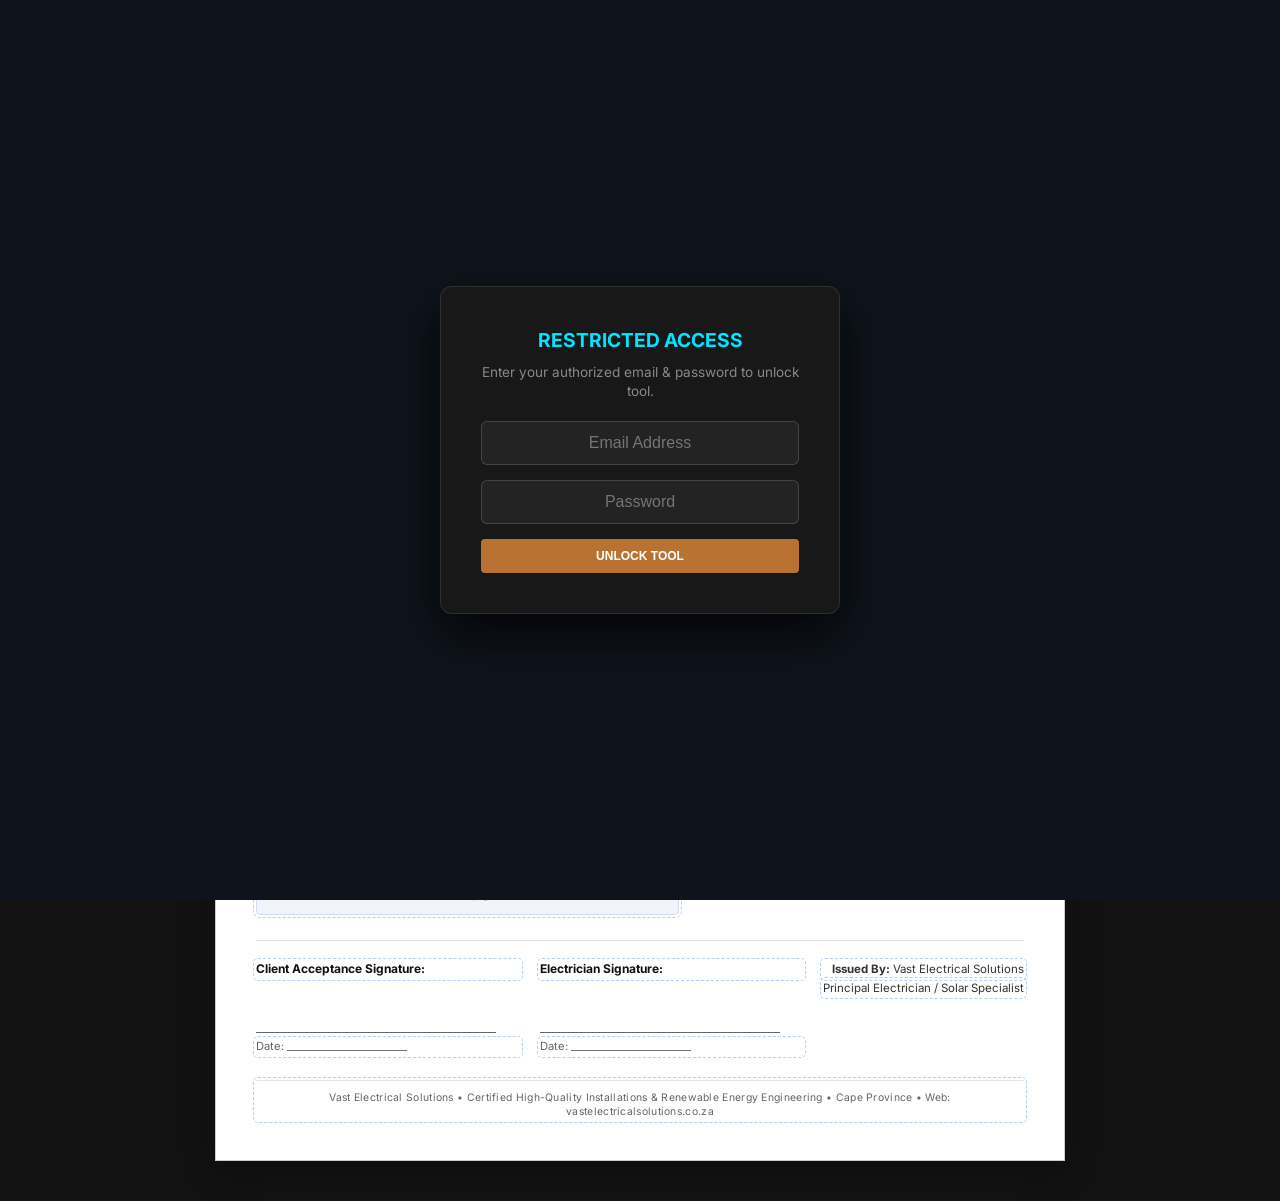
<file: admin-quote.html>
<!DOCTYPE html>
<html lang="en">
<head>
    <meta charset="UTF-8">
    <meta name="viewport" content="width=device-width, initial-scale=1.0">
    <title>Quotation & Report | Vast Electrical Solutions</title>
    <!-- Google Fonts -->
    <link rel="preconnect" href="https://fonts.googleapis.com">
    <link rel="preconnect" href="https://fonts.gstatic.com" crossorigin>
    <link href="https://fonts.googleapis.com/css2?family=Inter:wght@400;500;600;700&display=swap" rel="stylesheet">
    
    <style>
        *, *::before, *::after {
            margin: 0;
            padding: 0;
            box-sizing: border-box;
        }

        body {
            background-color: #121212;
            color: #222222;
            font-family: 'Inter', sans-serif;
            line-height: 1.4;
            padding: 40px 20px;
        }

        /* Fullscreen Security Overlay */
        #auth-overlay {
            position: fixed;
            top: 0;
            left: 0;
            width: 100%;
            height: 100%;
            background-color: #0f141c;
            display: flex;
            justify-content: center;
            align-items: center;
            z-index: 9999;
        }

        .auth-box {
            background: #181818;
            border: 1px solid rgba(255, 255, 255, 0.1);
            padding: 40px;
            border-radius: 12px;
            text-align: center;
            max-width: 400px;
            width: 90%;
            box-shadow: 0 20px 50px rgba(0,0,0,0.8);
        }

        .auth-box h2 {
            color: #00E5FF;
            font-size: 1.2rem;
            margin-bottom: 10px;
            text-transform: uppercase;
        }

        .auth-box p {
            font-size: 0.85rem;
            color: #888888;
            margin-bottom: 20px;
        }

        .auth-box input {
            width: 100%;
            padding: 12px;
            background: rgba(255,255,255,0.05);
            border: 1px solid rgba(255,255,255,0.15);
            border-radius: 6px;
            color: #fff;
            font-size: 1rem;
            margin-bottom: 15px;
            text-align: center;
            outline: none;
        }

        .auth-error {
            color: #ff4444;
            font-size: 0.8rem;
            margin-bottom: 15px;
            display: none;
        }

        .controls-bar {
            max-width: 850px;
            margin: 0 auto 20px auto;
            display: flex;
            justify-content: space-between;
            align-items: center;
            background: #181818;
            padding: 15px 20px;
            border-radius: 8px;
            border: 1px solid rgba(255, 255, 255, 0.08);
            gap: 15px;
            flex-wrap: wrap;
        }

        .controls-bar p {
            font-size: 0.85rem;
            color: #00E5FF;
        }

        .button-group {
            display: flex;
            gap: 10px;
            flex-wrap: wrap;
        }

        .btn-action {
            background-color: #B87333;
            color: #fff;
            border: none;
            padding: 10px 15px;
            font-weight: 700;
            text-transform: uppercase;
            font-size: 0.75rem;
            border-radius: 4px;
            cursor: pointer;
            transition: opacity 0.2s ease;
            text-decoration: none;
            display: inline-block;
            text-align: center;
        }

        .btn-action:hover {
            opacity: 0.85;
        }

        .btn-secondary {
            background-color: #333333;
        }

        /* Exact Document Layout */
        .quote-container {
            max-width: 850px;
            margin: 0 auto;
            background-color: #FFFFFF;
            border: 1px solid #CCCCCC;
            padding: 40px;
            box-shadow: 0 10px 30px rgba(0, 0, 0, 0.3);
        }

        [contenteditable="true"] {
            outline: 1px dashed rgba(0, 102, 204, 0.3);
            outline-offset: 2px;
            border-radius: 2px;
            transition: outline 0.2s ease;
        }

        [contenteditable="true"]:hover {
            outline: 1px solid rgba(0, 102, 204, 0.7);
        }

        [contenteditable="true"]:focus {
            outline: 2px solid #0066CC;
            background: rgba(0, 102, 204, 0.02);
        }

        /* Header Section */
        .doc-header {
            display: flex;
            justify-content: space-between;
            align-items: center;
            border-bottom: 2px solid #004488;
            padding-bottom: 15px;
            margin-bottom: 12px;
        }

        .brand-wrapper {
            display: flex;
            align-items: center;
            gap: 12px;
        }

        .brand-logo-container {
            width: 140px;
            flex-shrink: 0;
            display: flex;
            align-items: center;
            justify-content: flex-start;
            margin-top: -15px;
            margin-bottom: -15px;
        }

        .brand-logo {
            width: 140px;
            height: auto;
            object-fit: contain;
            display: block;
        }

        .brand-info {
            border-left: 2px solid #004488;
            padding-left: 12px;
        }

        .brand-info h1 {
            font-size: 1.35rem;
            font-weight: 800;
            color: #111111;
            letter-spacing: 0.5px;
            text-transform: uppercase;
            margin-bottom: 2px;
        }

        .brand-info h2 {
            font-size: 0.7rem;
            font-weight: 700;
            color: #004488;
            letter-spacing: 0.5px;
            margin-bottom: 4px;
            text-transform: uppercase;
        }

        .brand-info p {
            font-size: 0.68rem;
            color: #444444;
            line-height: 1.2;
        }

        .doc-title-area {
            text-align: right;
        }

        .doc-title-area h2 {
            font-size: 1.4rem;
            font-weight: 800;
            color: #111111;
            letter-spacing: 1px;
            margin-bottom: 8px;
            text-transform: uppercase;
        }

        .meta-table {
            font-size: 0.72rem;
            color: #333333;
            text-align: right;
        }

        .meta-table td {
            padding: 2px 0 2px 10px;
            border: none;
        }

        /* Top Blue Boxes Grid */
        .top-info-grid {
            display: grid;
            grid-template-columns: 1fr 1fr;
            gap: 12px;
            margin-bottom: 12px;
        }

        .blue-card {
            background-color: #F0F4F8;
            border: 1px solid #D0DCED;
            border-radius: 4px;
            padding: 10px 14px;
        }

        .blue-card-title {
            font-size: 0.7rem;
            font-weight: 700;
            color: #004488;
            text-transform: uppercase;
            letter-spacing: 0.5px;
            margin-bottom: 6px;
        }

        .blue-card p {
            font-size: 0.75rem;
            color: #222222;
            margin-bottom: 2px;
        }

        /* Project Scope Full Width Card */
        .project-scope-card {
            background-color: #F0F4F8;
            border: 1px solid #D0DCED;
            border-radius: 4px;
            padding: 10px 14px;
            margin-bottom: 15px;
        }

        /* Items Table */
        .table-container {
            margin-bottom: 15px;
            overflow-x: auto;
        }

        table {
            width: 100%;
            border-collapse: collapse;
            text-align: left;
        }

        th {
            font-size: 0.72rem;
            font-weight: 700;
            text-transform: uppercase;
            letter-spacing: 0.5px;
            color: #FFFFFF;
            background: #112244;
            padding: 8px 12px;
            border: none;
        }

        td {
            padding: 10px 12px;
            font-size: 0.78rem;
            border-bottom: 1px solid #E5E5E5;
            color: #222222;
            vertical-align: middle;
        }

        td.item-desc span {
            display: block;
            font-size: 0.7rem;
            color: #666666;
            margin-top: 2px;
        }

        .text-right {
            text-align: right;
        }

        .btn-delete {
            background: transparent;
            border: none;
            color: #cc0000;
            font-size: 0.85rem;
            cursor: pointer;
            padding: 2px 6px;
            border-radius: 3px;
        }

        .btn-delete:hover {
            background: rgba(204, 0, 0, 0.1);
        }

        .add-row-container {
            margin-bottom: 20px;
            display: flex;
            gap: 10px;
        }

        .btn-add {
            background: transparent;
            border: 1px dashed #999999;
            color: #555555;
            padding: 6px 12px;
            font-size: 0.72rem;
            border-radius: 4px;
            cursor: pointer;
        }

        .btn-add:hover {
            border-color: #004488;
            color: #004488;
        }

        /* Bottom Grid: Banking & Totals */
        .bottom-grid {
            display: grid;
            grid-template-columns: 1.3fr 1fr;
            gap: 20px;
            margin-bottom: 25px;
            align-items: start;
        }

        .totals-table {
            width: 100%;
            display: flex;
            flex-direction: column;
            gap: 6px;
            font-size: 0.78rem;
        }

        .total-row {
            display: flex;
            justify-content: space-between;
            align-items: center;
            color: #555555;
            padding-bottom: 4px;
            border-bottom: 1px solid #E5E5E5;
        }

        .total-row.final {
            font-weight: 700;
            font-size: 0.95rem;
            color: #FFFFFF;
            background: #112244;
            padding: 8px 12px;
            border-radius: 4px;
            border: none;
        }

        /* Sign-off & Footer */
        .signoff-section {
            display: flex;
            justify-content: space-between;
            align-items: flex-start;
            border-top: 1px solid #DDDDDD;
            padding-top: 20px;
            font-size: 0.75rem;
            gap: 20px;
        }

        .signature-block {
            flex: 1;
        }

        .signature-block p.title {
            font-weight: 700;
            color: #111111;
            margin-bottom: 30px;
        }

        .signature-line {
            width: 100%;
            max-width: 240px;
            border-bottom: 1px solid #666666;
            margin-bottom: 4px;
            height: 25px;
        }

        .issued-box {
            text-align: right;
            font-size: 0.72rem;
            color: #333333;
        }

        .issued-box p {
            margin-bottom: 2px;
        }

        .footer-banner {
            margin-top: 25px;
            text-align: center;
            font-size: 0.65rem;
            color: #666666;
            border-top: 1px solid #E5E5E5;
            padding-top: 10px;
            letter-spacing: 0.3px;
        }

        /* Modal for Archive */
        #archive-modal {
            display: none;
            position: fixed;
            top: 0; left: 0; width: 100%; height: 100%;
            background: rgba(0,0,0,0.8);
            z-index: 10000;
            justify-content: center;
            align-items: center;
        }
        .archive-content {
            background: #181818;
            border: 1px solid rgba(255,255,255,0.15);
            padding: 30px;
            border-radius: 8px;
            width: 90%;
            max-width: 500px;
            color: #fff;
        }
        .archive-list {
            max-height: 250px;
            overflow-y: auto;
            margin: 15px 0;
            border: 1px solid #333;
            padding: 10px;
            border-radius: 4px;
        }
        .archive-item {
            display: flex;
            justify-content: space-between;
            align-items: center;
            padding: 8px;
            border-bottom: 1px solid #2a2a2a;
            font-size: 0.85rem;
        }
        .archive-item button {
            padding: 4px 8px;
            font-size: 0.7rem;
        }

        @media print {
            #auth-overlay, #archive-modal, .controls-bar, .btn-delete, .btn-add {
                display: none !important;
            }
            body {
                background-color: #FFFFFF;
                padding: 0;
            }
            .quote-container {
                border: none;
                box-shadow: none;
                padding: 0;
                max-width: 100%;
            }
            [contenteditable="true"] {
                outline: none !important;
            }
        }
    </style>
</head>
<body>

<!-- Secure Login Overlay -->
<div id="auth-overlay">
    <div class="auth-box">
        <h2>Restricted Access</h2>
        <p>Enter your authorized email & password to unlock tool.</p>
        <input type="email" id="email-input" placeholder="Email Address" autofocus>
        <input type="password" id="password-input" placeholder="Password">
        <div id="auth-error" class="auth-error">Incorrect email or password. Access denied.</div>
        <button onclick="checkCredentials()" class="btn-action" style="width: 100%;">Unlock Tool</button>
    </div>
</div>

<!-- Archive Modal -->
<div id="archive-modal">
    <div class="archive-content">
        <h3 style="color: #00E5FF; margin-bottom: 10px;">Saved Quote Archive</h3>
        <p style="font-size: 0.8rem; color: #aaa; margin-bottom: 10px;">Search or select a quote to load and continue editing.</p>
        
        <!-- Search Bar with Input Listener & Enter Key Support -->
        <input type="text" id="archive-search-input" placeholder="Search by Quote # or Client Name..." oninput="filterArchiveList()" onkeydown="handleArchiveKeydown(event)" style="width: 100%; padding: 8px 12px; background: rgba(255,255,255,0.05); border: 1px solid rgba(255,255,255,0.15); border-radius: 4px; color: #fff; font-size: 0.85rem; margin-bottom: 10px; outline: none;">

        <div class="archive-list" id="archive-list-container">
            <!-- Saved items injected dynamically -->
        </div>
        <div style="display: flex; justify-content: space-between; margin-top: 15px;">
            <button class="btn-action btn-secondary" onclick="closeArchiveModal()">Close</button>
            <button class="btn-action" onclick="saveQuoteToArchive()">Save Current Quote</button>
        </div>
    </div>
</div>

<!-- Control Bar -->
<div class="controls-bar">
    <p>💡 Click any field to edit. Data auto-syncs & saves locally!</p>
    <div class="button-group">
        <a href="index.html" class="btn-action btn-secondary">Home</a>
        <button class="btn-action btn-secondary" onclick="openArchiveModal()">Archive / Load</button>
        <button class="btn-action btn-secondary" onclick="toggleScope()">Toggle Scope</button>
        <button class="btn-action btn-secondary" onclick="toggleItemsSection()">Toggle Items</button>
        <button class="btn-action btn-secondary" onclick="toggleBanking()">Toggle Banking</button>
        <button class="btn-action btn-secondary" onclick="toggleTotals()">Toggle Totals</button>
        <button class="btn-action btn-secondary" onclick="toggleClientSignature()">Toggle Client Sig</button>
        <button class="btn-action btn-secondary" onclick="resetForm()">New Quote</button>
        <button class="btn-action" onclick="window.print()">Print / Save PDF</button>
    </div>
</div>

<div class="quote-container">
    <!-- Header -->
    <div class="doc-header">
        <div class="brand-wrapper">
            <div class="brand-logo-container">
                <img src="./images/veslogo.png" alt="Vast Electrical Solutions Logo" class="brand-logo">
            </div>
            <div class="brand-info">
                <h1 contenteditable="true">VAST ELECTRICAL SOLUTIONS</h1>
                <h2 contenteditable="true">HIGH-END ELECTRICAL & RENEWABLE ENERGY ENGINEERING</h2>
                <p contenteditable="true">Phone: +27 83 340 6875 | Email: vastelectricalsol@gmail.com</p>
                <p contenteditable="true">Web: vastelectricalsolutions.co.za</p>
                <p contenteditable="true">Region: Cape Province</p>
            </div>
        </div>
        <div class="doc-title-area">
            <h2 contenteditable="true">QUOTATION</h2>
            <table class="meta-table">
                <tr>
                    <td><strong>Quote No:</strong></td>
                    <td><span id="quote-no-display" contenteditable="true">VES-2026-103</span></td>
                </tr>
                <tr>
                    <td><strong>Date:</strong></td>
                    <td><span id="quote-date-display" contenteditable="true">October 21, 2026</span></td>
                </tr>
                <tr>
                    <td><strong>Valid For:</strong></td>
                    <td><span contenteditable="true">14 Days</span></td>
                </tr>
            </table>
        </div>
    </div>

    <!-- Top Blue Cards Grid -->
    <div class="top-info-grid">
        <div class="blue-card">
            <div class="blue-card-title">Client & Installation Location</div>
            <p><strong id="client-name-display" contenteditable="true">[CLIENT NAME]</strong></p>
            <p><span contenteditable="true">[STREET ADDRESS]</span></p>
            <p><span contenteditable="true">[CITY, POSTAL CODE]</span></p>
            <p><span contenteditable="true">Western Cape</span></p>
        </div>
        <div class="blue-card">
            <div class="blue-card-title">System Design Specification</div>
            <p><span contenteditable="true">• [SYSTEM CAPACITY / SPECIFICATION]</span></p>
            <p><span contenteditable="true">• [SYSTEM TYPE / DETAILS]</span></p>
            <p><span contenteditable="true">• [INTEGRATION & PROTECTION SCOPE]</span></p>
        </div>
    </div>

    <!-- Project Scope & Summary Card -->
    <div id="scope-section-wrapper" class="project-scope-card">
        <div class="blue-card-title" style="display: flex; justify-content: space-between; align-items: center;">
            <span contenteditable="true">Project Scope & Summary</span>
            <button class="btn-add" onclick="addReportCard()" style="padding: 2px 6px; font-size: 0.65rem;">+ Add Note Section</button>
        </div>
        <div id="report-sections" style="display: flex; flex-direction: column; gap: 6px; margin-top: 4px;">
            <div style="display: flex; justify-content: space-between; align-items: center;">
                <p contenteditable="true" style="flex: 1;">[Insert overall project description, scope of work, and commissioning summary here...]</p>
                <button class="btn-delete" onclick="deleteReportCard(this)" title="Remove section">✕</button>
            </div>
        </div>
    </div>

    <!-- Line Items Table Section Wrapper -->
    <div id="items-section-wrapper">
        <div class="table-container">
            <table>
                <thead>
                    <tr>
                        <th>Description & Specifications</th>
                        <th style="width: 70px;">UOM</th>
                        <th class="text-right" style="width: 70px;">Qty</th>
                        <th class="text-right" style="width: 110px;">Unit Price</th>
                        <th class="text-right" style="width: 120px;">Total Amount</th>
                        <th style="width: 40px;"></th>
                    </tr>
                </thead>
                <tbody id="line-items">
                    <tr>
                        <td class="item-desc">
                            <strong contenteditable="true">[Item 1 Title]</strong>
                            <span contenteditable="true">[Detailed specification and hardware inclusion notes]</span>
                        </td>
                        <td contenteditable="true">EA</td>
                        <td class="text-right" contenteditable="true" oninput="onQtyOrPriceInput(this)">1</td>
                        <td class="text-right" contenteditable="true" oninput="onQtyOrPriceInput(this)">0.00</td>
                        <td class="text-right row-total" contenteditable="true" oninput="markManualRow(this)">R 20000</td>
                        <td class="text-right"><button class="btn-delete" onclick="deleteRow(this)" title="Remove item">✕</button></td>
                    </tr>
                </tbody>
            </table>
        </div>

        <!-- Add Item / Clear Buttons -->
        <div class="add-row-container">
            <button class="btn-add" onclick="addNewRow()">+ Add Line Item</button>
            <button class="btn-add" onclick="clearAllRows()" style="border-color: rgba(204,0,0,0.3); color: #cc0000;">Clear All Items</button>
        </div>
    </div>

    <!-- Bottom Grid: Banking & Totals -->
    <div class="bottom-grid">
        <div id="banking-section" class="blue-card" contenteditable="true">
            <div class="blue-card-title">Banking & Payment Details</div>
            <p><strong>Bank:</strong> Absa Bank</p>
            <p><strong>Account Name:</strong> Vast Electrical Solutions</p>
            <p><strong>Account Number:</strong> 4117262414 | <strong>Branch Code:</strong> 632005</p>
            <p><strong>Reference:</strong> <span id="banking-quote-ref">VES-2026-103</span> / <span id="banking-client-ref">CLIENT SURNAME</span></p>
            <p style="margin-top: 6px; font-size: 0.7rem; color: #555555;">• 50% deposit required on acceptance; balance on completion.<br>• 12-month installation & workmanship guarantee included.</p>
        </div>

        <div id="totals-section">
            <div class="totals-table">
                <div class="total-row">
                    <span>Subtotal</span>
                    <span id="subtotal-val" contenteditable="true" oninput="manualSubtotalOverride = true">R 0,00</span>
                </div>
                <div class="total-row">
                    <span>VAT @ 15%</span>
                    <span id="vat-val" contenteditable="true" oninput="manualVatOverride = true">R 0,00</span>
                </div>
                <div class="total-row final">
                    <span>TOTAL ZAR</span>
                    <span id="total-val" contenteditable="true" oninput="manualGrandTotalOverride = true">R 0,00</span>
                </div>
            </div>
        </div>
    </div>

    <!-- Sign-off Section -->
    <div class="signoff-section">
        <div id="client-signature-wrapper" class="signature-block">
            <p class="title" contenteditable="true">Client Acceptance Signature:</p>
            <div class="signature-line"></div>
            <p contenteditable="true" style="font-weight: 400; font-size: 0.7rem; color: #666666; margin-top: 6px;">Date: ________________________</p>
        </div>
        <div class="signature-block">
            <p class="title" contenteditable="true">Electrician Signature:</p>
            <div class="signature-line"></div>
            <p contenteditable="true" style="font-weight: 400; font-size: 0.7rem; color: #666666; margin-top: 6px;">Date: ________________________</p>
        </div>
        <div class="issued-box">
            <p contenteditable="true"><strong>Issued By:</strong> Vast Electrical Solutions</p>
            <p contenteditable="true">Principal Electrician / Solar Specialist</p>
        </div>
    </div>

    <div class="footer-banner" contenteditable="true">
        Vast Electrical Solutions • Certified High-Quality Installations & Renewable Energy Engineering • Cape Province • Web: vastelectricalsolutions.co.za
    </div>
</div>

<script>
    let manualSubtotalOverride = false;
    let manualVatOverride = false;
    let manualGrandTotalOverride = false;

    function checkCredentials() {
        const emailInput = document.getElementById('email-input').value.trim().toLowerCase();
        const passwordInput = document.getElementById('password-input').value;
        const errorDiv = document.getElementById('auth-error');
        const overlay = document.getElementById('auth-overlay');

        const allowedEmail = "coetzerfranco0@gmail.com";
        const allowedPassword = "Vast2026!";

        if (emailInput === allowedEmail && passwordInput === allowedPassword) {
            overlay.style.display = 'none';
        } else {
            errorDiv.style.display = 'block';
        }
    }

    document.addEventListener('DOMContentLoaded', () => {
        const passwordInput = document.getElementById('password-input');
        const emailInput = document.getElementById('email-input');

        const handleKeypress = function(event) {
            if (event.key === 'Enter') {
                checkCredentials();
            }
        };

        if (passwordInput) passwordInput.addEventListener('keypress', handleKeypress);
        if (emailInput) emailInput.addEventListener('keypress', handleKeypress);

        // Auto set current date if not loaded from archive
        const dateSpan = document.getElementById('quote-date-display');
        if(dateSpan && !dateSpan.dataset.loaded) {
            const options = { year: 'numeric', month: 'long', day: 'numeric' };
            dateSpan.innerText = new Date().toLocaleDateString('en-US', options);
        }

        // Auto increment / assign quote number if first time
        const quoteNoSpan = document.getElementById('quote-no-display');
        if(quoteNoSpan && !localStorage.getItem('ves_last_quote_no')) {
            localStorage.setItem('ves_last_quote_no', 'VES-2026-103');
            quoteNoSpan.innerText = 'VES-2026-103';
        } else if(quoteNoSpan && !quoteNoSpan.dataset.loaded) {
            let lastNo = localStorage.getItem('ves_last_quote_no') || 'VES-2026-102';
            let parts = lastNo.split('-');
            let num = parseInt(parts[parts.length - 1]) + 1;
            parts[parts.length - 1] = String(num).padStart(3, '0');
            let nextNo = parts.join('-');
            quoteNoSpan.innerText = nextNo;
            localStorage.setItem('ves_last_quote_no', nextNo);
        }

        setupLiveSync();
        syncBankingReferences(); // Forces immediate sync on load
        calculateTotals();
    });

    function setupLiveSync() {
        const quoteNoDisplay = document.getElementById('quote-no-display');
        const clientNameDisplay = document.getElementById('client-name-display');

        if(quoteNoDisplay) {
            quoteNoDisplay.addEventListener('input', syncBankingReferences);
            quoteNoDisplay.addEventListener('blur', syncBankingReferences);
        }

        if(clientNameDisplay) {
            clientNameDisplay.addEventListener('input', syncBankingReferences);
            clientNameDisplay.addEventListener('blur', syncBankingReferences);
        }
    }

    function syncBankingReferences() {
        const quoteNoDisplay = document.getElementById('quote-no-display');
        const clientNameDisplay = document.getElementById('client-name-display');
        const bankingQuoteRef = document.getElementById('banking-quote-ref');
        const bankingClientRef = document.getElementById('banking-client-ref');

        if (quoteNoDisplay && bankingQuoteRef) {
            bankingQuoteRef.innerText = quoteNoDisplay.innerText.trim();
        }

        if (clientNameDisplay && bankingClientRef) {
            let name = clientNameDisplay.innerText.trim();
            let surname = name.split(' ').pop() || 'CLIENT SURNAME';
            bankingClientRef.innerText = surname.toUpperCase();
        }
    }

    // Archive & Local Storage Functions
    function openArchiveModal() {
        document.getElementById('archive-modal').style.display = 'flex';
        renderArchiveList();
    }

    function closeArchiveModal() {
        document.getElementById('archive-modal').style.display = 'none';
    }

    function saveQuoteToArchive() {
        const quoteNo = document.getElementById('quote-no-display').innerText.trim() || 'VES-Draft';
        const clientName = document.getElementById('client-name-display').innerText.trim() || 'Unnamed Client';
        const dateStr = document.getElementById('quote-date-display').innerText.trim();
        
        const quoteData = {
            quoteNo,
            clientName,
            dateStr,
            htmlContent: document.querySelector('.quote-container').innerHTML
        };

        let archive = JSON.parse(localStorage.getItem('ves_quote_archive') || '[]');
        let existingIndex = archive.findIndex(q => q.quoteNo === quoteNo);
        if(existingIndex >= 0) {
            archive[existingIndex] = quoteData;
        } else {
            archive.unshift(quoteData);
        }

        localStorage.setItem('ves_quote_archive', JSON.stringify(archive));
        alert('Quote successfully saved to archive!');
        renderArchiveList();
    }

    function renderArchiveList(filterText = "") {
        const container = document.getElementById('archive-list-container');
        let archive = JSON.parse(localStorage.getItem('ves_quote_archive') || '[]');
        
        if(archive.length === 0) {
            container.innerHTML = '<p style="text-align:center; color:#777; padding:15px;">No saved quotes found.</p>';
            return;
        }

        let search = filterText.toLowerCase().trim();
        let filteredArchive = archive.map((item, originalIndex) => ({ item, originalIndex })).filter(({ item }) => {
            if(!search) return true;
            return item.quoteNo.toLowerCase().includes(search) || item.clientName.toLowerCase().includes(search);
        });

        if(filteredArchive.length === 0) {
            container.innerHTML = '<p style="text-align:center; color:#777; padding:15px;">No matching quotes found.</p>';
            return;
        }

        container.innerHTML = '';
        filteredArchive.forEach(({ item, originalIndex }) => {
            const div = document.createElement('div');
            div.className = 'archive-item';
            div.innerHTML = `
                <span><strong>${item.quoteNo}</strong> - ${item.clientName} (${item.dateStr})</span>
                <div>
                    <button class="btn-action" onclick="loadArchivedQuote(${originalIndex})" style="padding:4px 8px; font-size:0.65rem;">Load</button>
                    <button class="btn-action btn-secondary" onclick="deleteArchivedQuote(${originalIndex})" style="padding:4px 8px; font-size:0.65rem; background:#cc0000;">Del</button>
                </div>
            `;
            container.appendChild(div);
        });
    }

    function filterArchiveList() {
        const query = document.getElementById('archive-search-input').value;
        renderArchiveList(query);
    }

    function handleArchiveKeydown(event) {
        if (event.key === 'Enter') {
            event.preventDefault();
            const container = document.getElementById('archive-list-container');
            const loadButtons = container.querySelectorAll('button.btn-action');
            if (loadButtons.length === 1) {
                loadButtons[0].click();
            }
        }
    }

    function loadArchivedQuote(index) {
        let archive = JSON.parse(localStorage.getItem('ves_quote_archive') || '[]');
        if(archive[index]) {
            const item = archive[index];
            document.querySelector('.quote-container').innerHTML = item.htmlContent;
            
            document.getElementById('quote-date-display').dataset.loaded = "true";
            document.getElementById('quote-no-display').dataset.loaded = "true";

            setupLiveSync();
            syncBankingReferences();
            calculateTotals();
            closeArchiveModal();
            alert(`Loaded quote ${item.quoteNo} successfully!`);
        }
    }

    function deleteArchivedQuote(index) {
        if(confirm('Are you sure you want to delete this saved quote?')) {
            let archive = JSON.parse(localStorage.getItem('ves_quote_archive') || '[]');
            archive.splice(index, 1);
            localStorage.setItem('ves_quote_archive', JSON.stringify(archive));
            renderArchiveList();
        }
    }

    function toggleScope() {
        const scopeEl = document.getElementById('scope-section-wrapper');
        scopeEl.style.display = scopeEl.style.display === 'none' ? 'block' : 'none';
    }

    function toggleItemsSection() {
        const itemsEl = document.getElementById('items-section-wrapper');
        itemsEl.style.display = itemsEl.style.display === 'none' ? 'block' : 'none';
    }

    function toggleBanking() {
        const bankingEl = document.getElementById('banking-section');
        bankingEl.style.display = bankingEl.style.display === 'none' ? 'block' : 'none';
    }

    function toggleTotals() {
        const totalsEl = document.getElementById('totals-section');
        totalsEl.style.display = totalsEl.style.display === 'none' ? 'block' : 'none';
    }

    function toggleClientSignature() {
        const sigEl = document.getElementById('client-signature-wrapper');
        sigEl.style.display = sigEl.style.display === 'none' ? 'block' : 'none';
    }

    function formatCurrency(amount) {
        const parts = amount.toFixed(2).split('.');
        const integerPart = parts[0].replace(/\B(?=(\d{3})+(?!\d))/g, " ");
        return 'R ' + integerPart + ',' + parts[1];
    }

    function parseZAR(text) {
        if (!text) return 0;
        let clean = text.replace(/[^0-9,-]/g, '');
        clean = clean.replace(',', '.');
        return parseFloat(clean) || 0;
    }

    function markManualRow(cell) {
        cell.dataset.manual = "true";
        manualGrandTotalOverride = false;
        calculateTotals();
    }

    function onQtyOrPriceInput(cell) {
        const row = cell.closest('tr');
        const totalCell = row.querySelector('.row-total');
        if (totalCell) {
            delete totalCell.dataset.manual;
        }
        manualGrandTotalOverride = false;
        calculateTotals();
    }

    function calculateTotals() {
        const rows = document.querySelectorAll('#line-items tr');
        let subtotal = 0;

        rows.forEach(row => {
            const qtyCell = row.cells[2];
            const upCell = row.cells[3];
            const totalCell = row.cells[4];

            if (qtyCell && upCell && totalCell) {
                const qty = parseZAR(qtyCell.innerText);
                const unitPrice = parseZAR(upCell.innerText);

                if (totalCell.dataset.manual !== "true") {
                    const rowTotal = qty * unitPrice;
                    totalCell.innerText = formatCurrency(rowTotal);
                    subtotal += rowTotal;
                } else {
                    subtotal += parseZAR(totalCell.innerText);
                }
            }
        });

        const vat = subtotal * 0.15;
        const grandTotal = subtotal + vat;

        if (!manualSubtotalOverride) {
            document.getElementById('subtotal-val').innerText = formatCurrency(subtotal);
        }
        if (!manualVatOverride) {
            document.getElementById('vat-val').innerText = formatCurrency(vat);
        }
        if (!manualGrandTotalOverride) {
            document.getElementById('total-val').innerText = formatCurrency(grandTotal);
        }
    }

    function addNewRow() {
        const tbody = document.getElementById('line-items');
        const newRow = document.createElement('tr');
        newRow.innerHTML = `
            <td class="item-desc">
                <strong contenteditable="true">[New Item Title]</strong>
                <span contenteditable="true">[Detailed specification notes]</span>
            </td>
            <td contenteditable="true">EA</td>
            <td class="text-right" contenteditable="true" oninput="onQtyOrPriceInput(this)">1</td>
            <td class="text-right" contenteditable="true" oninput="onQtyOrPriceInput(this)">0,00</td>
            <td class="text-right row-total" contenteditable="true" oninput="markManualRow(this)">R 0,00</td>
            <td class="text-right"><button class="btn-delete" onclick="deleteRow(this)" title="Remove item">✕</button></td>
        `;
        tbody.appendChild(newRow);
        manualGrandTotalOverride = false;
        calculateTotals();
    }

    function deleteRow(button) {
        const row = button.closest('tr');
        row.remove();
        manualGrandTotalOverride = false;
        calculateTotals();
    }

    function clearAllRows() {
        if (confirm("Are you sure you want to clear all line items?")) {
            document.getElementById('line-items').innerHTML = '';
            manualSubtotalOverride = false;
            manualVatOverride = false;
            manualGrandTotalOverride = false;
            calculateTotals();
        }
    }

    function resetForm() {
        location.reload();
    }

    function addReportCard() {
        const container = document.getElementById('report-sections');
        const newDiv = document.createElement('div');
        newDiv.style.display = 'flex';
        newDiv.style.justifyContent = 'space-between';
        newDiv.style.alignItems = 'center';
        newDiv.innerHTML = `
            <p contenteditable="true" style="flex: 1;">[Additional project scope or inspection note...]</p>
            <button class="btn-delete" onclick="deleteReportCard(this)" title="Remove section">✕</button>
        `;
        container.appendChild(newDiv);
    }

    function deleteReportCard(button) {
        const item = button.closest('div');
        if (item) {
            item.remove();
        }
    }
</script>

</body>
</html>
</file>
